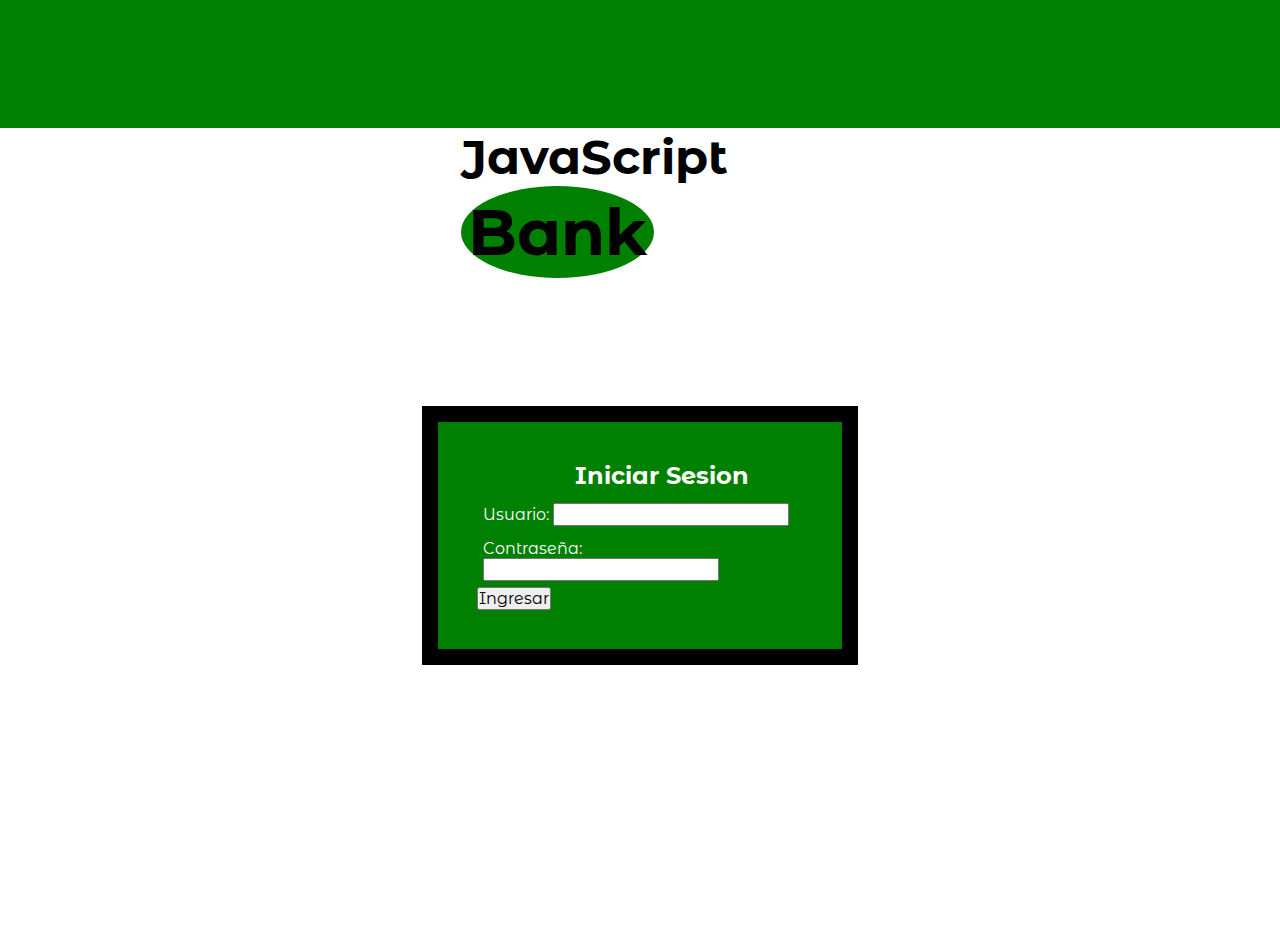
<file: cilsa/index.html>
<!DOCTYPE html>
<html lang="en">
<head>
    <meta charset="UTF-8">
    <meta http-equiv="X-UA-Compatible" content="IE=edge">
    <meta name="viewport" content="width=device-width, initial-scale=1.0">
    <title>Ingreso</title>
    <link rel="stylesheet" href="index.css">
</head>
<body>
    <div class="container">
        <div class="titulo"><h2>JavaScript</h2><h1>Bank</h1></div>
        <div class="ingreso">   
            <h2>Iniciar Sesion</h2>
            <script src="index.js"></script>
             <form name=form action="Inicio">
            <p>Usuario: <input type=text name="login"></p>
            <p>Contraseña: <input type=password name="password"></p>
            <input onclick=ir() type=button value="Ingresar">
             </form>
        </div>
    </div>
</body>
</html>
</file>
<file: cilsa/index.css>
@import url('https://fonts.googleapis.com/css?family=Montserrat|Montserrat+Alternates|Poppins&display=swap');
	*{
		margin: 0;
		padding: 0;
		font-family: 'Montserrat Alternates', sans-serif;
	}
	body{
		background: green;
	}
    .container{
        height: 800px;
        background: white;
    }
    .ingreso{
        color: white;
        background: green;
        margin: 5% 33%;
        padding: 3%;
        border: 1em solid black;
    }
    .ingreso h2{
        margin-left: 30%;
        padding-bottom: 2%;
    }
    .ingreso p{
     padding: 2%;
    }
    .ingreso input{
        font-size: 1em;
    }
    .titulo{
        margin: 10% 36%;
        font-size: 2em;
    }
    h2{
        display: inline-block;
    }
    h1{background-color: green;
        padding: 2%;
        border-radius: 90%;
       display: inline-block;

    }
</file>
